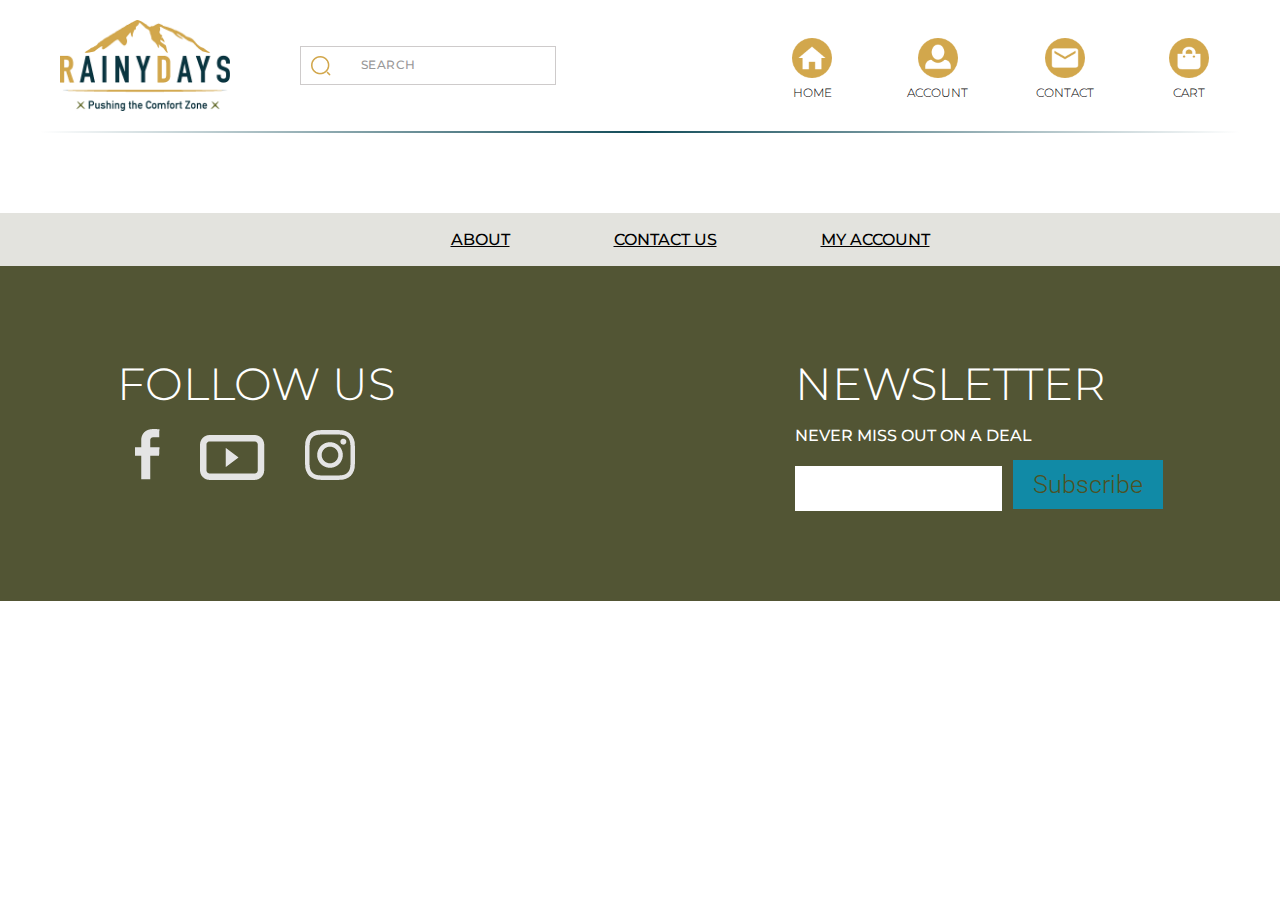
<file: RainyDays/about.html>
<!DOCTYPE html>
<html>
  <head>
    <title>Rainy Days</title>
    <link rel="preconnect" href="https://fonts.googleapis.com">
    <link rel="preconnect" href="https://fonts.gstatic.com" crossorigin>
    <link href="https://fonts.googleapis.com/css2?family=Montserrat:wght@300;500;600&family=Roboto:wght@100;500&display=swap" rel="stylesheet"> 
    <link rel="stylesheet" href="css/styles.css">
  </head>
<body>
    <header>
        <div class="header_div">
          <img src="images/RainyDays_Logo2.png" alt="logo" class="logo">
          <input type="text" placeholder="search" class="search-bar">
          <nav>
            <ul>
              <li><a href="index.html"> <img src="images/home.png" class="nav-icon"><span>Home</span></a></li>
              <li><a href="account.html"><img src="images/account.png"  class="nav-icon">Account</a></li>
              <li><a href="contact.html"><img src="images/contact.png"  class="nav-icon">Contact</a></li>
              <li><a href="checkout.html"><img src="images/bag.png"  class="nav-icon">Cart</a></li>
            </ul>
          </nav>
        </div>
            <hr>
      </header>
      <main>
        
      </main>
      <footer>
        <section class="footer_nav">
          <div class="footer-links">
            <ul>
              <li><a href="about.html">About</a></li>
              <li><a href="contact.html">Contact Us</a></li>
              <li><a href="account.html">My Account</a></li>
            </ul>
          </div>
        </section>
        <section class="end_footer">
          <div class="follow">
            <h2>FOLLOW US</h2>
            <div class="socials">
              <a href="https://www.facebook.com"><img src="images/facebook.png"  class="socials-icons"></a>
              <a href="https://www.youtube.com"><img src="images/youtube.png"  class="socials-icons"></a>
              <a href="https://www.instagram.com"><img src="images/instagram.png" class="socials-icons"></a>
            </div>
          </div>
          <div class="newsletter">
            <h2>Newsletter</h2>
            <h3>Never miss out on a deal</h3>
            <div class="newsletter_signup">
              <input type="email" class="news-email">
              <div class="subscribe-btn">
                <p>Subscribe</p>
              </div>
            </div>
          </div>
        </section>
      </footer>
</body>
</html>
</file>
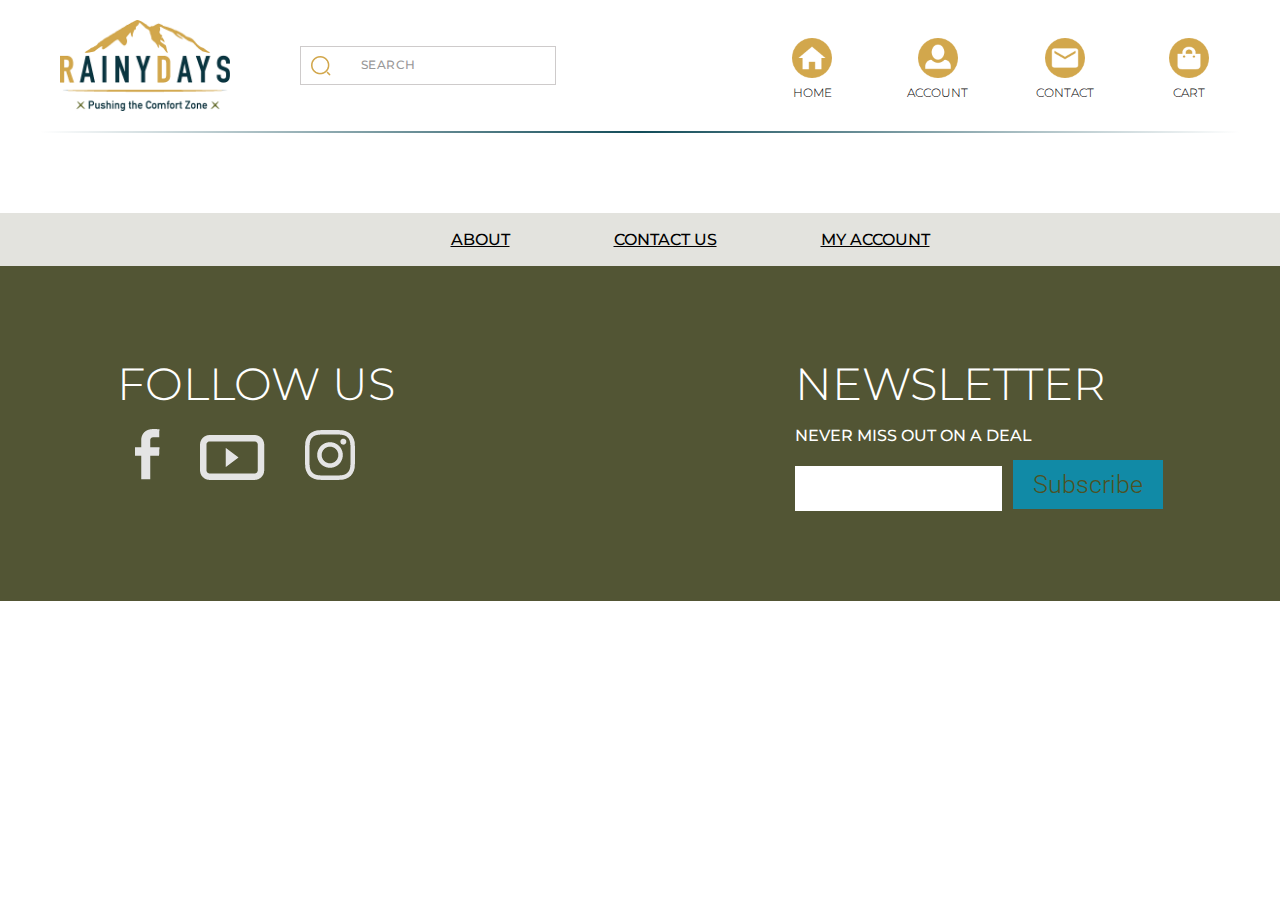
<file: RainyDays/account.html>
<!DOCTYPE html>
<html>
  <head>
    <title>Rainy Days</title>
    <link rel="preconnect" href="https://fonts.googleapis.com">
    <link rel="preconnect" href="https://fonts.gstatic.com" crossorigin>
    <link href="https://fonts.googleapis.com/css2?family=Montserrat:wght@300;500;600&family=Roboto:wght@100;500&display=swap" rel="stylesheet"> 
    <link rel="stylesheet" href="css/styles.css">
  </head>
<body>
    <header>
        <div class="header_div">
          <img src="images/RainyDays_Logo2.png" alt="logo" class="logo">
          <input type="text" placeholder="search" class="search-bar">
          <nav>
            <ul>
              <li><a href="index.html"> <img src="images/home.png" class="nav-icon"><span>Home</span></a></li>
              <li><a href="account.html"><img src="images/account.png"  class="nav-icon">Account</a></li>
              <li><a href="contact.html"><img src="images/contact.png"  class="nav-icon">Contact</a></li>
              <li><a href="checkout.html"><img src="images/bag.png"  class="nav-icon">Cart</a></li>
            </ul>
          </nav>
        </div>
            <hr>
      </header>
      <footer>
        <section class="footer_nav">
          <div class="footer-links">
            <ul>
              <li><a href="about.html">About</a></li>
              <li><a href="contact.html">Contact Us</a></li>
              <li><a href="account.html">My Account</a></li>
            </ul>
          </div>
        </section>
        <section class="end_footer">
          <div class="follow">
            <h2>FOLLOW US</h2>
            <div class="socials">
              <a href="https://www.facebook.com"><img src="images/facebook.png"  class="socials-icons"></a>
              <a href="https://www.youtube.com"><img src="images/youtube.png"  class="socials-icons"></a>
              <a href="https://www.instagram.com"><img src="images/instagram.png" class="socials-icons"></a>
            </div>
          </div>
          <div class="newsletter">
            <h2>Newsletter</h2>
            <h3>Never miss out on a deal</h3>
            <div class="newsletter_signup">
              <input type="email" class="news-email">
              <div class="subscribe-btn">
                <p>Subscribe</p>
              </div>
            </div>
          </div>
        </section>
      </footer>
</body>
</html>
</file>
<file: RainyDays/css/styles.css>
* {
  margin: 0rem 0rem;
  padding: 0rem;
}

body {
  background-color: rgb(255, 255, 255);
  margin: 0px 0px;
  font-family: "Montserrat", sans-serif;
}

header {
  margin: 0rem 2.5rem;
  align-items: center;
}

.header_div {
  margin: 1.25rem 1.25rem;
  display: flex;
  align-items: center;
}

.logo {
  width: 10.625rem;
  height: auto;
}

.search-bar {
  margin-left: 4.375rem;
  width: 15%;
  padding: 0.625rem 1.25rem 0.75rem 3.75rem;
  border: 1px solid #cecbcb;
  background-image: url(../images/search.png);
  background-position: 10px;
  background-repeat: no-repeat;
  background-size: 1.25rem;
}

::placeholder {
  text-transform: uppercase;
  margin-left: 1.875 rem;
  font-family: "Montserrat", sans-serif;
  font-weight: 500;
  font-size: 0.75rem;
  letter-spacing: 0.031rem;
  color: #999898;
}

nav {
  position: absolute;
  right: 0rem;
}

nav li {
  display: inline-block;
  margin-right: 4rem;
}

nav li a {
  display: flex;
  flex-direction: column;
  align-items: center;
  text-decoration: none;
  text-transform: uppercase;
  font-family: "Montserrat", sans-serif;
  font-size: 0.75rem;
  font-weight: 300;
  color: black;
}

.nav-icon {
  width: 2.5rem;
  padding: 0.438rem;
}

hr {
  margin-top: 0.625rem;
  width: 100%;
  border: 0;
  height: 0.125rem;
  background-image: linear-gradient(
    to right,
    rgba(0, 0, 0, 0),
    rgba(18, 76, 89, 100),
    rgba(0, 0, 0, 0)
  );
}

.welcome {
  background-image: url("../images/welcome-photo.png");
  background-size: cover;
  background-repeat: no-repeat;
  min-height: 70vh;
  max-width: 100%;
  margin: 40px 380px;
  color: #0a3641;
  text-transform: uppercase;
  position: relative;
  text-align: center;
  display: block;
}

.welcome-content h1 {
  font-family: "rig-solid-bold-inline-solo", sans-serif;
  font-weight: 700;
  font-style: normal;
  font-size: 4.063rem;
  line-height: 0.8;
  letter-spacing: -2px;
  padding-top: 50px;
}

.welcome-content h2 {
  font-family: "Montserrat";
  font-weight: 700;
  font-size: 30px;
  padding: -10px;
}

.shop-news-btn {
  background-color: rgba(77, 82, 36, 0.60);
  display: inline-block;
  border-radius: 17px;
  padding: 16px;
  margin-top: 400px;
}

.shop-news-btn a {
  font-family: "Montserrat", sans-serif;
  text-decoration: none;
  font-weight: 500;
  font-size: 32px;
  color: white;
  text-transform: uppercase;
  opacity: none;
}

.popular {
  display: grid;
  grid-template-columns: repeat(3, 1fr);
  max-width: 1125px;
  margin: auto;
  grid-gap: 10px;
}

.popular h2 {
  margin-top: 5rem;
  font-size: 26px;
  color: #0a3641;
  text-transform: uppercase;
  margin-bottom: 0.5rem;
  grid-column: -1/1;
  text-align: center;
}

.popular h3, p {
  font-family: 'Roboto', sans-serif;
  font-weight: 300;
  text-transform: capitalize;
  color: #4D5224;
}

.popular img {
  height: 300px;
  width: 100%;
  object-fit: cover;
  grid-column: -1/1;
}

.popular-product {
  display: grid;
  grid-template-columns: 1fr auto;
  align-items: center;
}

.popular-product h3,
.popular-product p {
  grid-column: 1;
  font-size: 28px;
  margin-top: 10px;
}

.popular-product p {
 margin-top: -10px;
}

.buy {
  margin-top: 15px;
  grid-column: 2;
  grid-row: 2/4;
}

.buy-btn {
  max-width: 74px;
  max-height: 74px;
}


.sales {
  justify-content: center;
  align-items: center;
  display: grid;
  grid-template-columns: repeat(2, 1fr);
  max-width: 1125px;
  margin: auto;
  grid-gap: 10px;
  text-align: center;
}

.sales h2 {
  margin-top: 5.5rem;
  font-family: 'Montserrat', sans serif;
  font-size: 30px;
  text-align: center;
  text-transform: uppercase;
  text-decoration: none;
  color: #B45000;
  grid-column: -1/1;
}

.sales img {
  margin-top: 0.6rem;
  margin-bottom: 0.5rem;
  height: 400px;
  width: 100%;
  object-fit: cover;
}

.sales a {
  font-family: 'Roboto', sans-serif;
  font-size: 28px;
  color: #4D5224;
  text-decoration: none;
}

footer {
  margin-top: 5rem;
  align-items: center;
}

.footer_nav {
  background-color: #e3e3de;
  text-align: center;
  padding: 17px;
}

footer li {
  display: inline-block;
  margin-left: 100px;
}

footer li a {
  text-transform: uppercase;
  font-family: "Montserrat", sans-serif;
  font-weight: 500;
  color: black;
}

.end_footer {
  background-color: #525534;
  display: flex;
  flex: 1;
  gap: 25rem;
  justify-content: center;
  padding: 90px;
}

footer h2 {
  font-family: Montserrat, sans-serif;
  color: white;
  text-transform: uppercase;
  font-size: 45px;
  font-weight: 300;
}

footer h3 {
  font-family: Montserrat, sans-serif;
  color: white;
  text-transform: uppercase;
  font-size: 16px;
  font-weight: 500;
  padding: 15px 0px;
}

.follow {
  display: flex;
  flex-direction: column;
  padding: 0% 0%;
}

.socials-icons {
  margin-top: 20px;
  margin: 18px;
}

.newsletter {
  padding: 0% 0%;
}

.news-email {
  padding: 15px;
  border-radius: 0;
  border: none;
}

.subscribe-btn {
  display: inline-block;
  margin-left: 7px;
  background-color: #118aa6;
  text-align: center;
  padding: 10px 20px;
  font-family: "Montserrat", sans-serif;
  text-transform: uppercase;
  font-size: 25px;
  color: white;
}
</file>
